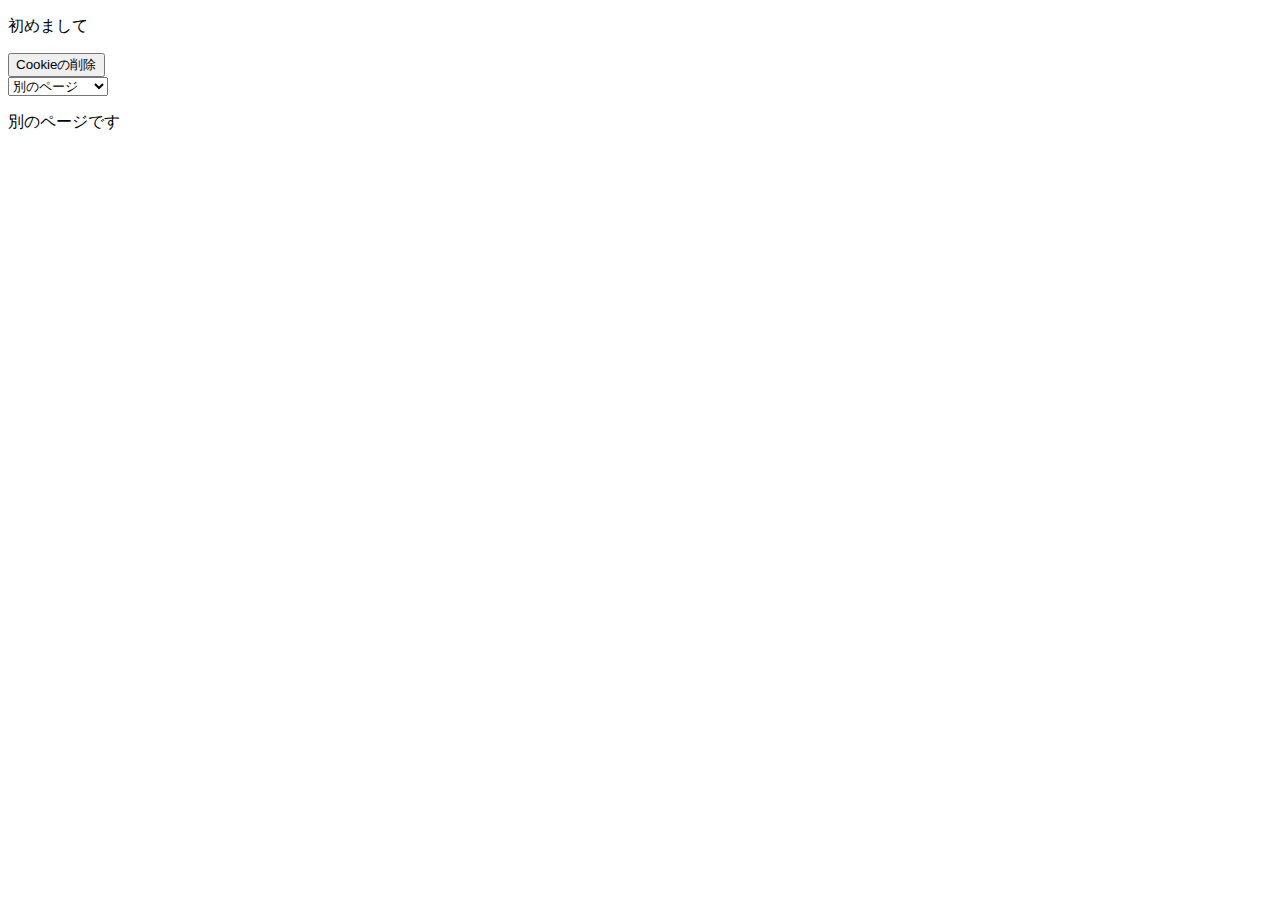
<file: other.html>
<!DOCTYPE html>
<html lang="ja">
<head>
<meta charset="UTF-8">
<title>別のページ</title>
</head>

<body>
<section>
<p id="cookie"></p>
<form action="#" id="remove_cookie">
<input type="submit" value="Cookieの削除">
</form>
</section>
<nav>
<form id="form">
<select name="select">
<option value="index.html">メインページ</option>
<option value="other.html">別のページ</option>
</select>
</form>
</nav>
<section>
<p>別のページです</p>
</section>
<script type="text/javascript" src="js/default.js"></script>
</body>
</html>
</file>
